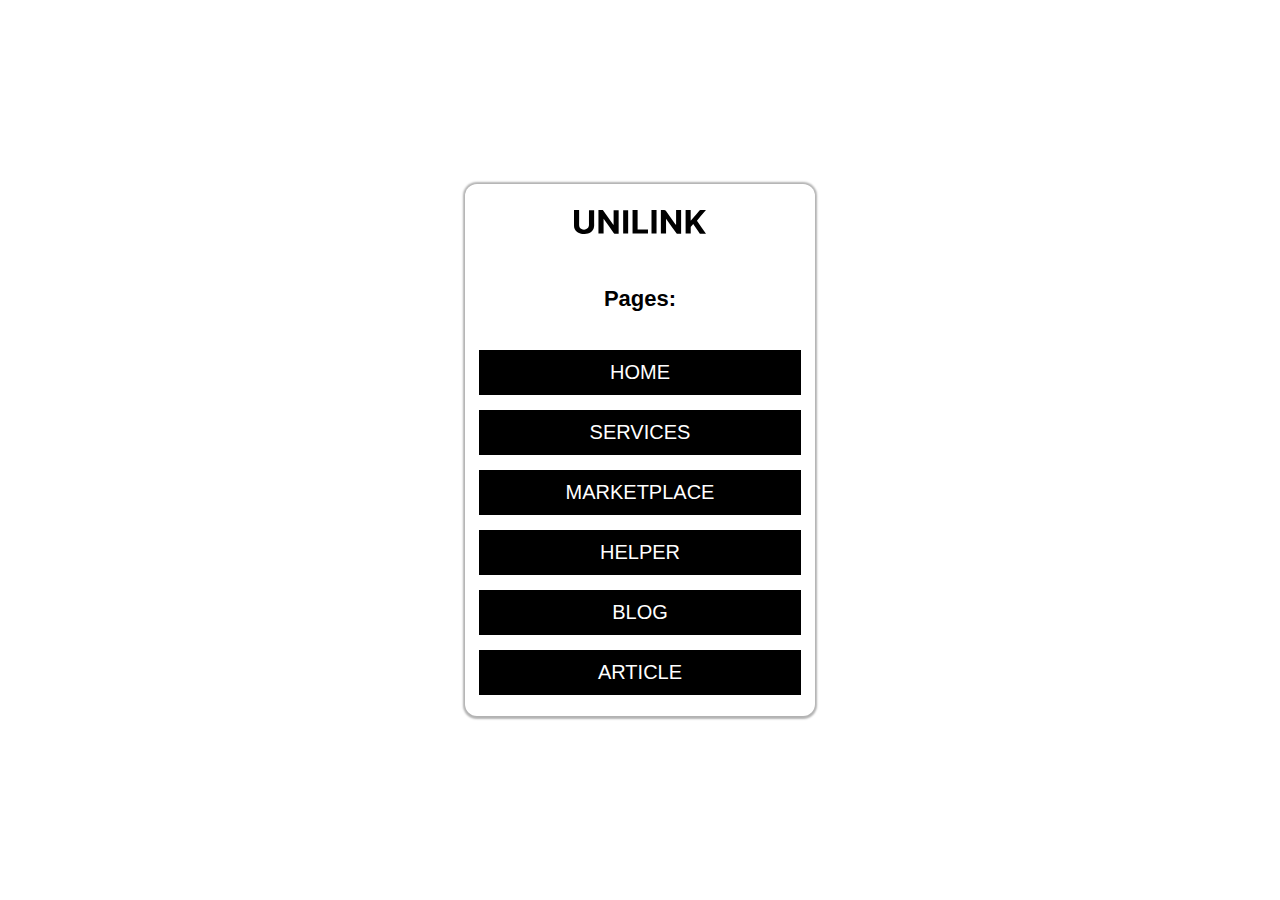
<file: index.html>
<!DOCTYPE html>
<html>
	<head>
		<meta charset="UTF-8">
		<meta name="viewport" content="width=device-width, initial-scale=1.0">
		<title>Unlink</title>
	</head>
	<body>
		<div class="rootpage">
			<div class="rootpage__wrapper">
				<h1 class="rootpage__title"><img src="./img/logo-header.svg" alt="logo"></h1>
			</div>
			<h3 class="rootpage__subtitle">Pages:</h3>
			<ul class="rootpage__list">
				<li class="rootpage__item"><a class="rootpage__link" target="_blank" class="" href="home.html">Home</a></li>
				<li class="rootpage__item"><a class="rootpage__link" target="_blank" class="" href="services.html">Services</a></li>
				<li class="rootpage__item"><a class="rootpage__link" target="_blank" class="" href="marketplace.html">Marketplace</a></li>
				<li class="rootpage__item"><a class="rootpage__link" target="_blank" class="" href="helper.html">Helper</a></li>
				<li class="rootpage__item"><a class="rootpage__link" target="_blank" class="" href="blog.html">Blog</a></li>
				<li class="rootpage__item"><a class="rootpage__link" target="_blank" class="" href="article.html">Article</a></li>
			</ul>
			</div>
		</div>
		<style>
			@font-face {
                font-family: "Inter";
                font-display: swap;
                src: url("../#src/fonts/Inter-Regular.ttf") format("ttf");
                font-weight: 400;
                font-style: normal;
            }
			html, body {
		    	height: 100%;
		    	margin: 0;
		    	padding: 0;
		    	min-width: 320px;
		    	width: 100%;
		    	background-color: #fff;
		    	position: relative;
		    }
			body::-webkit-scrollbar {
	            width: 0px;
            }
            body::-webkit-scrollbar-track {
	            background: transparent;
            }
            body::-webkit-scrollbar-thumb {
            	background-color: transparent;
            }
			a,
            a:visited {
            	text-decoration: none;
            }
            a:hover {
            	text-decoration: none;
            }
            ul li {
            	list-style: none;
            }
			.rootpage__image { 
				margin: 0 20px 0 0;
			}
			.rootpage { 
				display: flex;
				align-items: center;
				flex-direction: column;
				margin: auto;
				max-width: 350px;
				width: 100%;
				height: auto;
				border-radius: 12px;
				background: #fff;
                box-shadow: 0 0 2px 2px rgb(0,0,0, 0.3);
				position: absolute;
				top: 50%;
				left: 50%;
				transform: translate(-50%, -50%);
			}
			.rootpage__wrapper { 
				display: flex;
				align-items: center;
			}
			.rootpage__title { 
				
			}
			.rootpage__subtitle { 
				font-size: 22px;
				font-family: "Inter", sans-serif;
				color: #000000;
			}
			.rootpage__item {
				/* padding: 0 10px; */
				transition: background-color 0.3s ease 0s;
				width: 350px;
			}
			.rootpage__item:hover { 
				/* background-color: #27272D;
				width: 100%; */
			}
			.rootpage__list { 
				display: flex;
				justify-content: flex-start;
				align-items: center;
				flex-direction: column;
				width: 100%;
				max-width: 350px;
				text-align: center;
				padding: 0;
				max-height: 350px;
                overflow: auto;
            }
			.rootpage__list::-webkit-scrollbar {
	            width: 7px;
			}
			.rootpage__list::-webkit-scrollbar-track {
	            background: rgba(185, 185, 185, 0.5);
				border-radius: 10px;
            }
			.rootpage__list::-webkit-scrollbar-thumb {
            	background-color: rgb(151, 151, 151);
				border-radius: 10px;
			}
			.rootpage__link { 
				width: 300px;
				margin: 0 auto;
				display: flex;
				justify-content: center;
				align-items: center;
				color: #fff;
				font-size: 20px;
				font-weight: 500;
				font-family: "Inter", sans-serif;
				margin-bottom: 15px;
				padding: 10px 10px;
				border: 1px solid #000000;
				background-color: #000000;
				text-transform: uppercase;
				transition: all 0.3s ease 0s;
			}
			.rootpage__link:hover { 
				background-color: #ffffff;
				color: #000000;
			}
		</style>
	</body>
</html>
</file>
